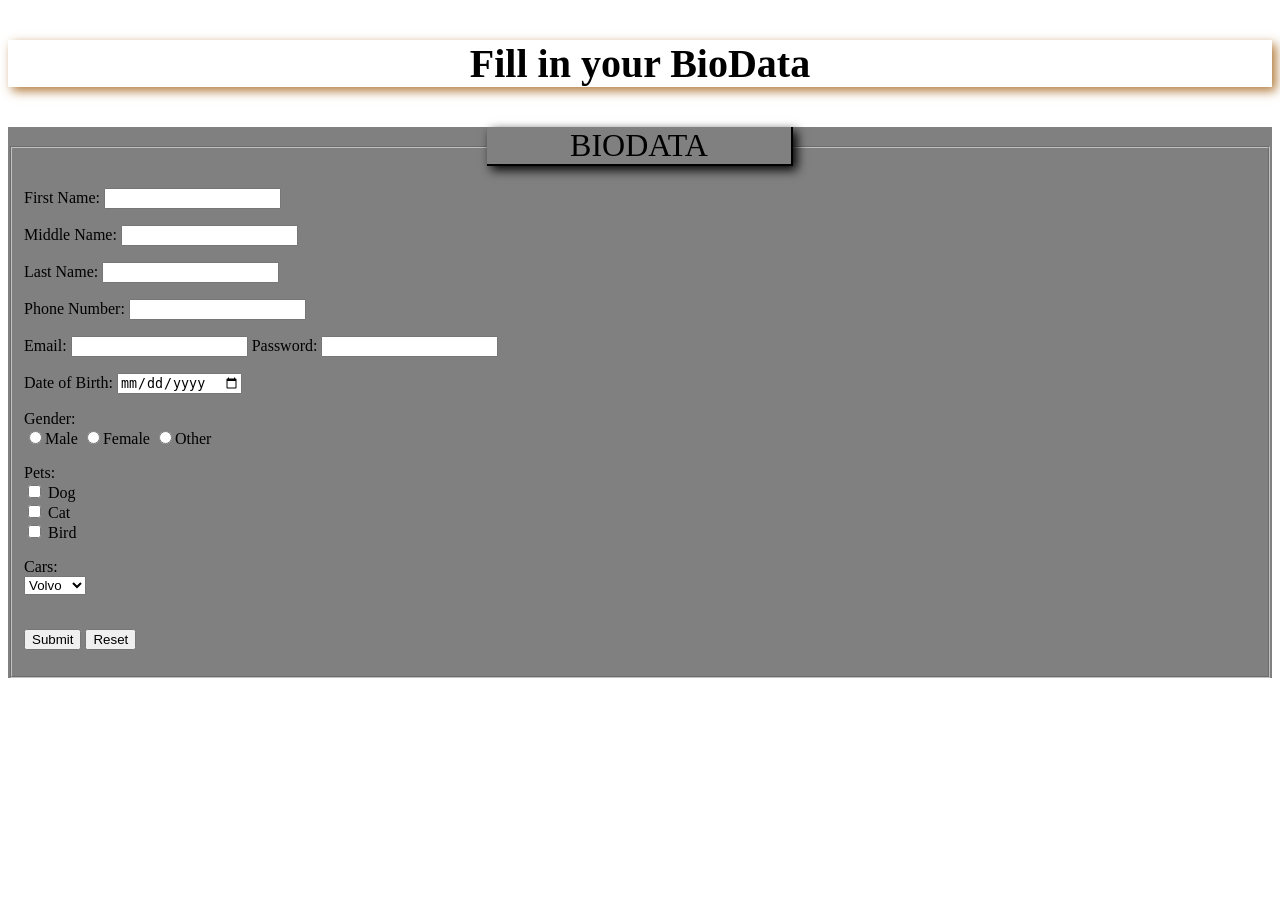
<file: index.html>
<!DOCTYPE html>
<html>
<head>
	<meta charset="utf-8">
	<meta name="viewport" content="width=device-width, initial-scale=1">
	<title>Register</title>
	<link rel="stylesheet" href="styling.css">
</head>
<body>
    <h3>Fill in your BioData</h3>
<!-- 		use get, not post
 --><form onsubmit="myFunction()">

        <fieldset>
            <legend>BIODATA</legend>
            <p>First Name: <input type="text" name="firstname"><p>
            Middle Name: <input type="text" name="middlename"><p>
            Last Name: <input type="text" name="lastname"></p>
            <p>Phone Number: <input type="text" name="lastname"></p>
            <p>Email: <input type="email" name="email" required>
            Password: <input type="password" name="password" min="5"></p>
            <p>Date of Birth: <input type="date"></p>
            Gender:<br>
            <input type="radio" name="gender">Male
            <input type="radio" name="gender">Female
            <input type="radio" name="gender">Other<br>
            <p>Pets: <br>
            <input type="checkbox" name="dog"> Dog <br>
            <input type="checkbox" name="cat"> Cat <br>
            <input type="checkbox" name="bird"> Bird </p>
            Cars: <br>
            <select>
                <option value="volvo" name="volvo">Volvo</option>
                <option value="Audi" name="audi">Audi</option>
                <option value="Bens" name="Bens">Bens</option>
                <option value="Camry" name="camry">Camry</option>
                <option value="Lexus" name="lexus">Lexus</option>
            </select><br>
            <br>
            <p><input type="submit">
            <input type="reset"></p>
        </fieldset>
	</form>
    <script>
        function myFunction() {
          alert("The form was submitted");
        }
        </script>
</body>
</html>
</file>
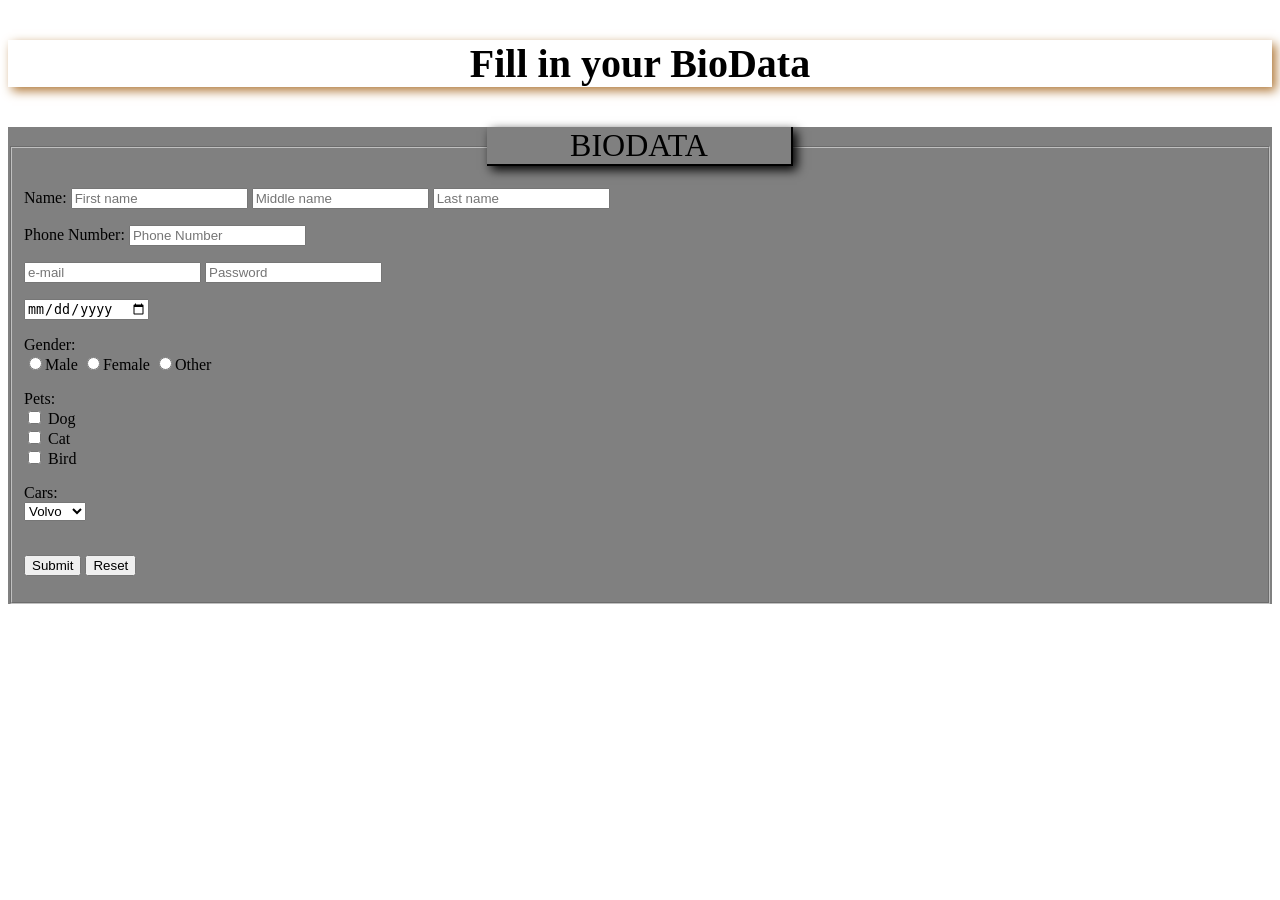
<file: task.html>
<!DOCTYPE html>
<html>
<head>
	<meta charset="utf-8">
	<meta name="viewport" content="width=device-width, initial-scale=1">
	<title>Register</title>
	<link rel="stylesheet" href="styling.css">
</head>
<body>
    <h3>Fill in your BioData</h3>
<!-- 		use get, not post-->
 <form onsubmit="myFunction()">

        <fieldset>
            <legend>BIODATA</legend>
            <p>Name: <input type="text" name="firstname" placeholder="First name">
            <input type="text" name="middlename" placeholder="Middle name">
            <input type="text" name="lastname" placeholder="Last name "></p>
            <p>Phone Number: <input type="text" name="lastname" placeholder="Phone Number"></p>
            <p><input type="email" name="email" required placeholder="e-mail">
            <input type="password" name="password" min="5" placeholder="Password"></p>
            <p><input type="date" placeholder="D.O.B" required></p>
            Gender:<br>
            <input type="radio" name="gender">Male
            <input type="radio" name="gender">Female
            <input type="radio" name="gender">Other<br>
            <p>Pets: <br>
            <input type="checkbox" name="dog"> Dog <br>
            <input type="checkbox" name="cat"> Cat <br>
            <input type="checkbox" name="bird"> Bird </p>
            Cars: <br>
            <select>
                <option value="volvo" name="volvo">Volvo</option>
                <option value="Audi" name="audi">Audi</option>
                <option value="Bens" name="Bens">Bens</option>
                <option value="Camry" name="camry">Camry</option>
                <option value="Lexus" name="lexus">Lexus</option>>
            </select><br>
            <br>
            <p><input type="submit">
            <input type="reset"></p>
        </fieldset>
	</form>
    <script>
        function myFunction() {
          alert("The form was submitted");
        }
        </script>
</body>
</html>
</file>
<file: styling.css>
h3{
    background-color: blueviolet;
    font-size: 40px;
    background-color: white;
    box-shadow: 4px 4px 10px #b17a3b;
    text-align: center;
}
form{
    background-color: gray;
}
legend{
	font-family: Georgia, 'Times New Roman', Times, serif;
	font-size: 2em;
	border-bottom: 2px solid;
	width: 300px;
	text-align: center;
	border-right: 2px solid;
	box-shadow: 4px 4px 10px #000000;
	margin-top: 10px;
    font: larger;
}
input{
	color: black;
}
</file>
